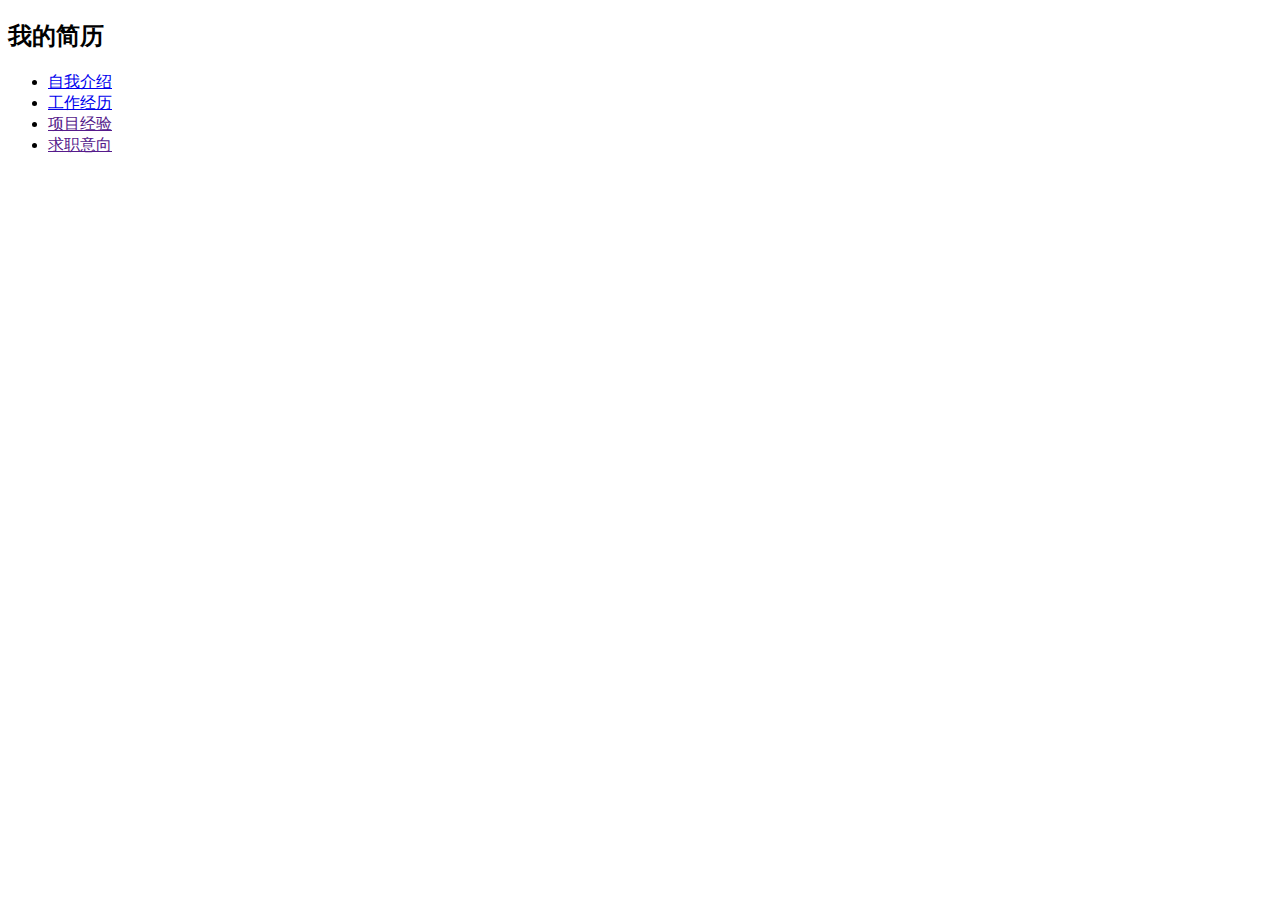
<file: pro/resume.html>
<!doctype html>
<html lang="en">
<head>
	<meta charset="UTF-8">
	<title>Document</title>
</head>
<body>
	<h2>我的简历</h2>
	<ul>
		<li><a href="one.html">自我介绍</a></li>
		<li><a href="two.html">工作经历</a></li>
		<li><a href="">项目经验</a></li>
		<li><a href="">求职意向</a></li>
	</ul>
</body>
</html>
</file>
